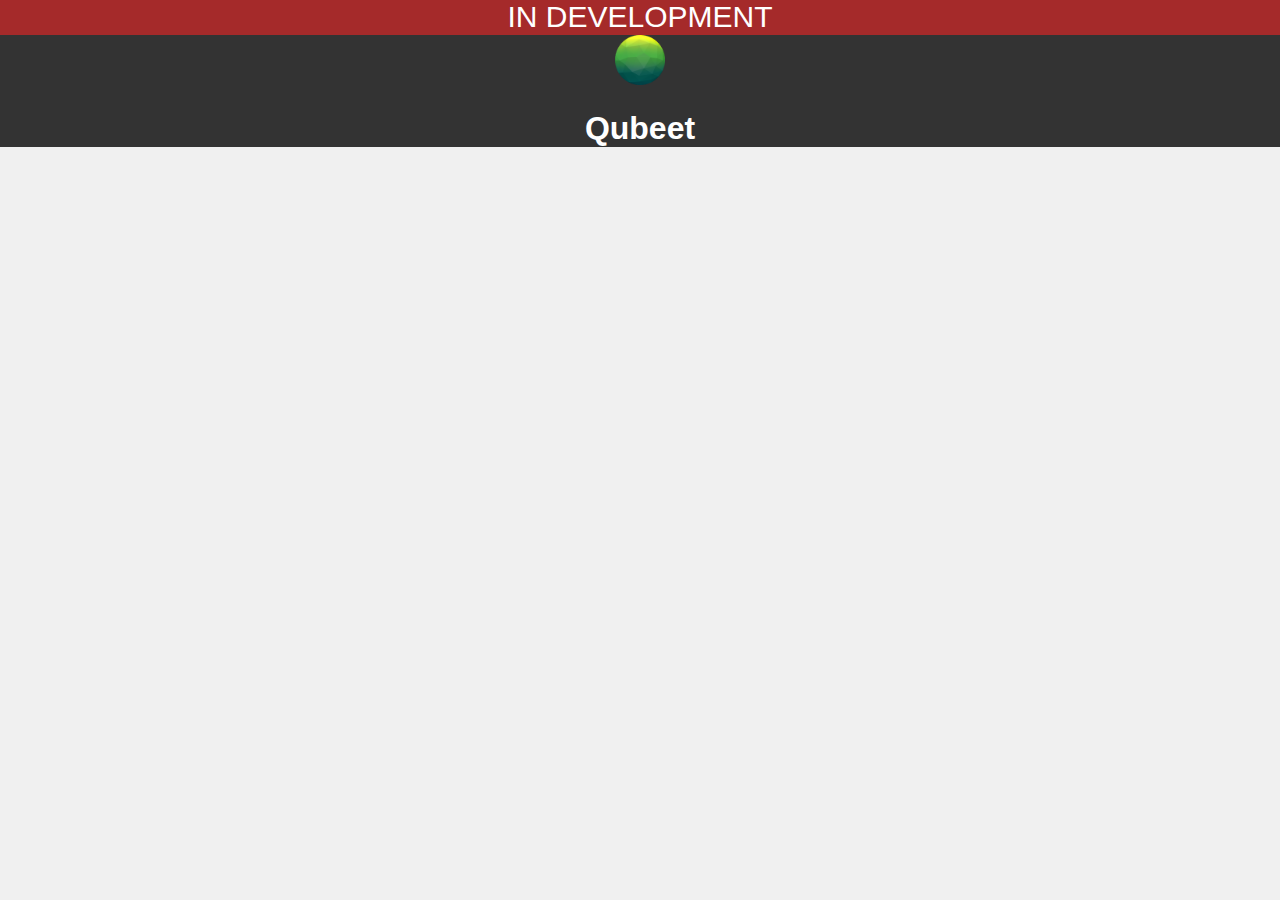
<file: index.html>
<!DOCTYPE html>
<html>
    <head>
        <meta charset="UTF-8" />
        <link rel="icon" type="ico" href="/assets/circle32x32-B1WUX6Nm.ico" />
        <meta name="viewport" content="width=device-width, initial-scale=1.0" />
        <title>Qubeet</title>

        <!-- GitHub Router -->
        <script type="text/javascript">
            (function(l) {
                if (l.search[1] === '/' ) {
                    var decoded = l.search.slice(1).split('&').map(function(s) { 
                        return s.replace(/~and~/g, '&')
                    }).join('?');
                    window.history.replaceState(null, null,
                        l.pathname.slice(0, -1) + decoded + l.hash
                    );
                }
            }(window.location))
        </script>

        <!-- Google Analytics -->
		<script async src="https://www.googletagmanager.com/gtag/js?id=G-E9N3DDYGKT"></script>
		<script>
			window.dataLayer = window.dataLayer || [];
			function gtag(){dataLayer.push(arguments);}
			gtag('js', new Date());

			gtag('config', 'G-E9N3DDYGKT');
		</script>
        
      <script type="module" crossorigin src="/assets/index-Dn9oEwT0.js"></script>
      <link rel="modulepreload" crossorigin href="/assets/react-vendor-DDuJh3bP.js">
      <link rel="stylesheet" crossorigin href="/assets/index-BPvbZPM2.css">
    </head>
    <body>
        <div id="root"></div>
    </body>
</html>
</file>
<file: assets/index-BPvbZPM2.css>
#trim-description{text-align:center;justify-content:center;gap:20px;flex-wrap:wrap}.trim{margin:20px;background-color:#fff;border-radius:8px;box-shadow:0 4px 8px #0000001a;padding:20px;max-width:300px;text-align:center}.trim a{color:#00acac;text-decoration:none}h1{font-size:2em;margin-bottom:20px}.trim img{width:80px;height:auto;margin-bottom:10px;image-rendering:pixelated}.trim h2{font-size:1.5em;margin:10px 0}.trim p{font-size:1em;color:#555}strong{color:#000}img{width:600px}#InDev{background-color:brown;text-align:center;font-size:30px;color:#fff;height:35px}body{margin:auto;font-family:Arial,sans-serif;display:flex;flex-direction:column;align-items:center;background-color:#f0f0f0}#Header{width:100%;background-color:#333;color:#fff;text-align:center}main{width:100%;max-width:1200px;padding:2rem}.button-grid{display:grid;gap:1rem}.button{display:flex;align-items:center;justify-content:center;background-color:#fff;border:2px solid #ccc;border-radius:8px;text-decoration:none;color:#333;padding:2rem;font-size:1.2rem;text-align:center;transition:background-color .3s,transform .3s}.button:hover{background-color:#e0e0e0;transform:scale(1.05)}#my-logo{width:50px;height:50px;transition:background-color .3s,transform .3s}#my-logo:hover{transform:scale(1.3)}#app1{background-color:#fcc}#app2{background-color:#cfc}#app3{background-color:#ccf}#app4{background-color:#ffc}#app5{background-color:#fcf}#app6{background-color:#cff}#app7{background-color:#fcc}#app8{background-color:#cfc}#app9{background-color:#ccf}@media (min-width: 900px){.button-grid{grid-template-columns:repeat(3,1fr)}}@media (min-width: 600px) and (max-width: 899px){.button-grid{grid-template-columns:repeat(2,1fr)}}@media (max-width: 599px){.button-grid{grid-template-columns:1fr}}#root{width:100%}
</file>
